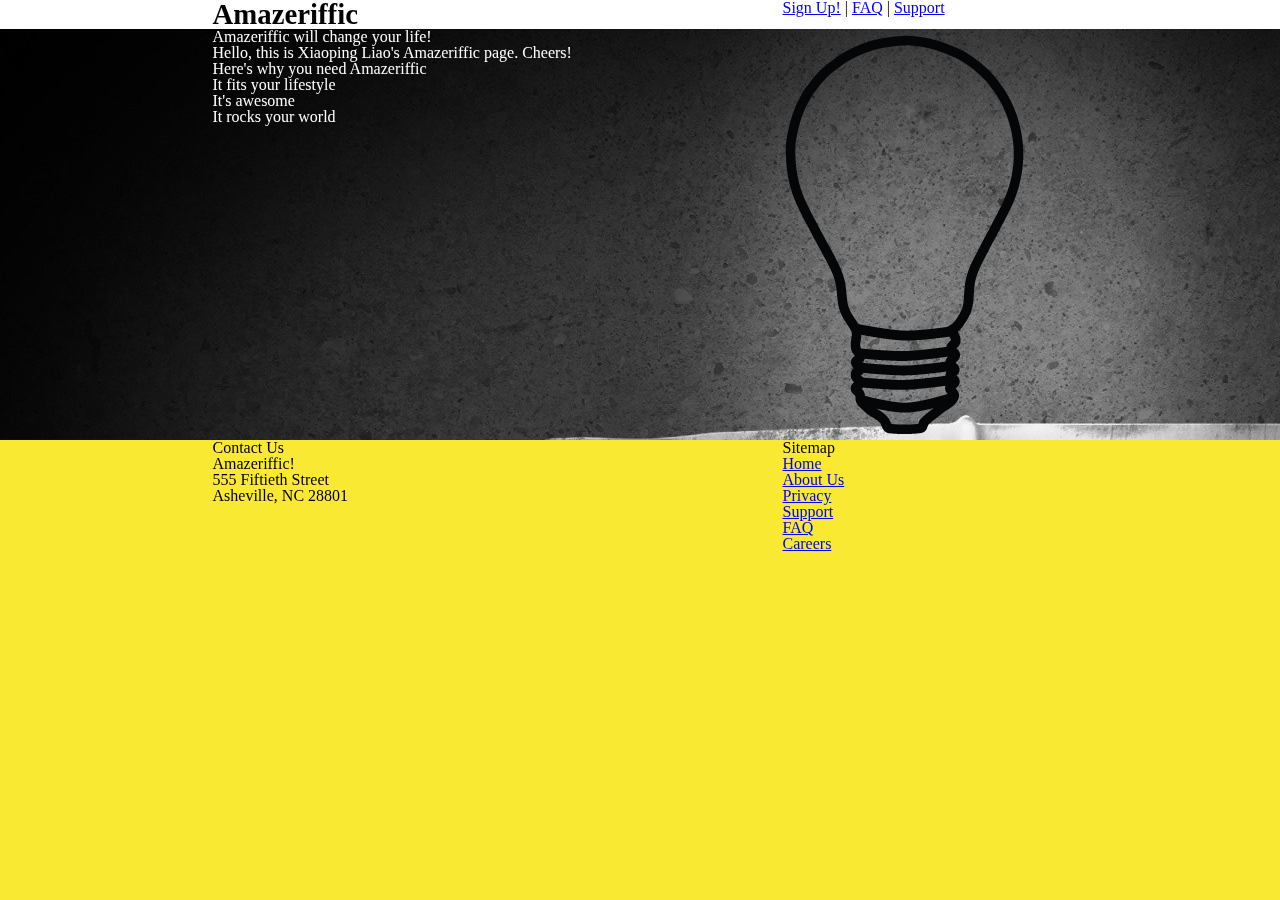
<file: index.html>
<!doctype html>
<html>
  <head>
    <title>Amazeriffic</title>
    <link href="stylesheets/reset.css" rel="stylesheet" type="text/css">
    <link href="stylesheets/style.css" rel="stylesheet" type="text/css">
  </head>

  <body>
    <header>
      <div class="container">
        <h1>Amazeriffic</h1>
        <nav>
          <a href="#">Sign Up!</a> |
          <a href="faq.html ">FAQ</a> |
          <a href="#">Support</a>
        </nav>
      </div>
    </header>

    <main>
      <div class="container">
        <div class="left">
          <h2 id='R2'>Amazeriffic will change your life!</h2>
          <p id='R2'>Hello, this is Xiaoping Liao's Amazeriffic page. Cheers!</p>
      
          <h3 id='R2'>Here's why you need Amazeriffic</h3>
          <ul id='R2'>
            <li id='R2'>It fits your lifestyle</li>
            <li id='R2'>It's awesome</li>
            <li id='R2'>It rocks your world</li>
          </ul>
        </div>

        <div class="right">
          <img src="images/lightbulb.png">
        </div>
      </div>
    </main>
    
    <footer>
      <div class="container">
        <div class="left">
          <div class="contact">
            <h5>Contact Us</h5>
            <p>Amazeriffic!</p>
            <p>555 Fiftieth Street</p>
            <p>Asheville, NC 28801</p>
          </div>
        </div>
        <div class="sitemap">
          <h5>Sitemap</h5>
          <ul>
            <li><a href="#">Home</a></li>
            <li><a href="#">About Us</a></li>
            <li><a href="#">Privacy</a></li>
            <li><a href="#">Support</a></li>
            <li><a href="#">FAQ</a></li>
            <li><a href="#">Careers</a></li>
          </ul>
        </div>
      </div>
    </footer>
  </body>
</html>
</file>
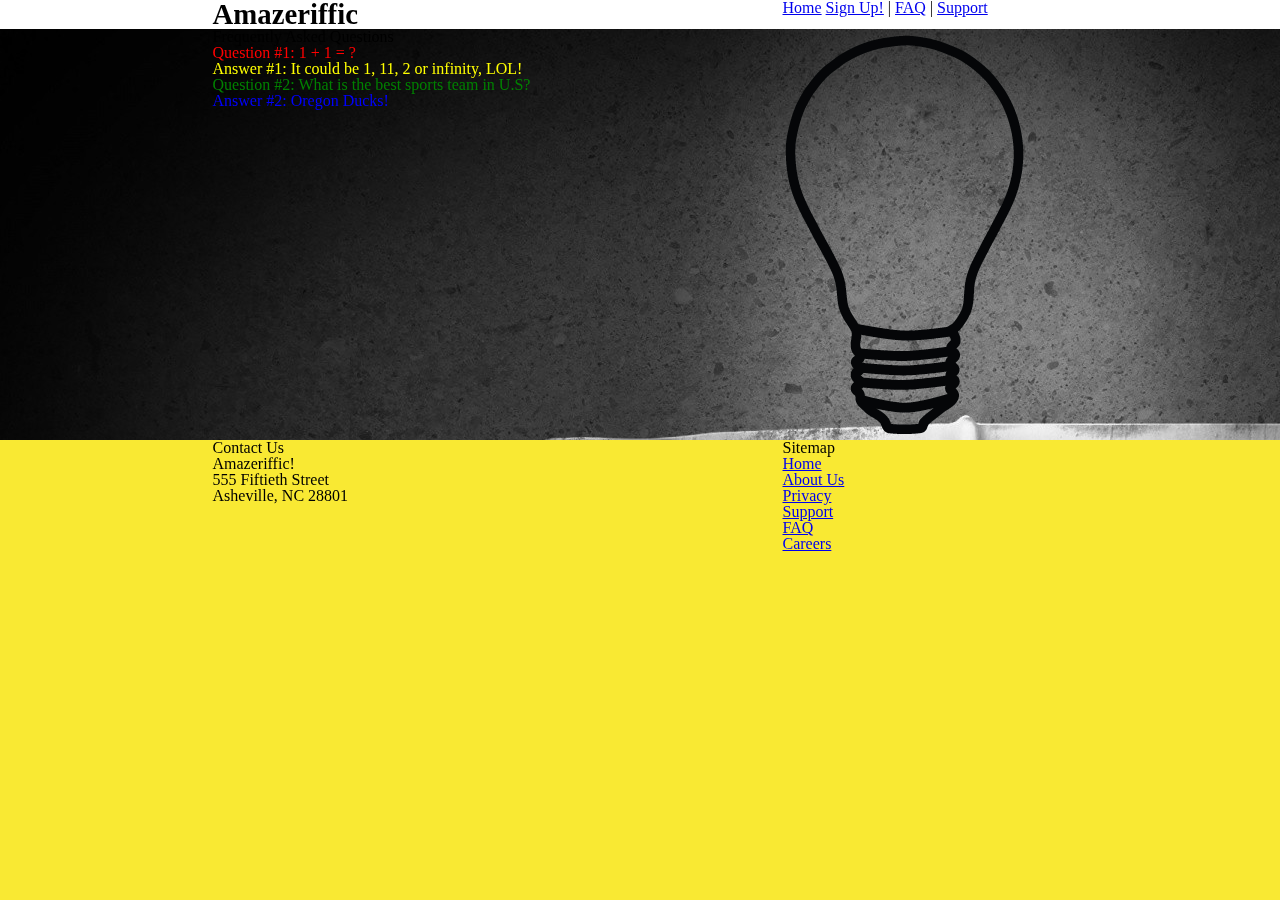
<file: faq.html>
<!doctype html>
<html>
  <head>
    <title>Amazeriffic</title>
    <link href="stylesheets/reset.css" rel="stylesheet" type="text/css">
    <link href="stylesheets/style.css" rel="stylesheet" type="text/css">
  </head>

  <body>
    <header>
      <div class="container">
        <h1>Amazeriffic</h1>
        <nav>
          <a href="index.html">Home</a>
          <a href="#">Sign Up!</a> |
          <a href="#">FAQ</a> |
          <a href="#">Support</a>
        </nav>
      </div>
    </header>

    <main>
      <div class="container">
        <div class="left">
          <h2>Frequently Asked Questions</h2>
          <p id ='Q1'>Question #1: 1 + 1 = ?</p>   
          <p id ='A1'>Answer #1: It could be 1, 11, 2 or infinity, LOL!</p>
          <p id ='Q2'>Question #2: What is the best sports team in U.S?</p>   
          <p id='A2'>Answer #2: Oregon Ducks!</p>
         
        </div>

        <div class="right">
          <img src="images/lightbulb.png">
        </div>
      </div>
    </main>
    
    <footer>
      <div class="container">
        <div class="left">
          <div class="contact">
            <h5>Contact Us</h5>
            <p>Amazeriffic!</p>
            <p>555 Fiftieth Street</p>
            <p>Asheville, NC 28801</p>
          </div>
        </div>
        <div class="sitemap">
          <h5>Sitemap</h5>
          <ul>
            <li><a href="#">Home</a></li>
            <li><a href="#">About Us</a></li>
            <li><a href="#">Privacy</a></li>
            <li><a href="#">Support</a></li>
            <li><a href="#">FAQ</a></li>
            <li><a href="#">Careers</a></li>
          </ul>
        </div>
      </div>
    </footer>
  </body>
</html>
</file>
<file: stylesheets/style.css>
body {
  background: #f9e933;
}

header, main, footer {
  min-width: 855px;
}

header .container, main .container, footer .container {
  max-width: 855px;
  margin: auto;
}

header {
  background: white;
  overflow: auto;
}

header h1 {
  float: left;
  width: 570px;
  font-size: 180%;
  font-weight: bolder;
}

header nav {
  float: right;
  width: 285px;
}

main {
  background-image: url(../images/Awesome.jpg);
  overflow: auto;
}

main .left {
  float: left;
  width: 570px;
}

main .right {
  float: right;
  width: 285px;
}

#Q1{
  color: red;
}

#Q2{
  color: green;
}

#A1{
  color: yellow;
}

#A2{
  color: blue;
}

#R2{
  color: white;
}

footer .left {
  float: left;
  width: 570px;
}


footer .sitemap {
  float: right;
  width: 285px;
}
</file>
